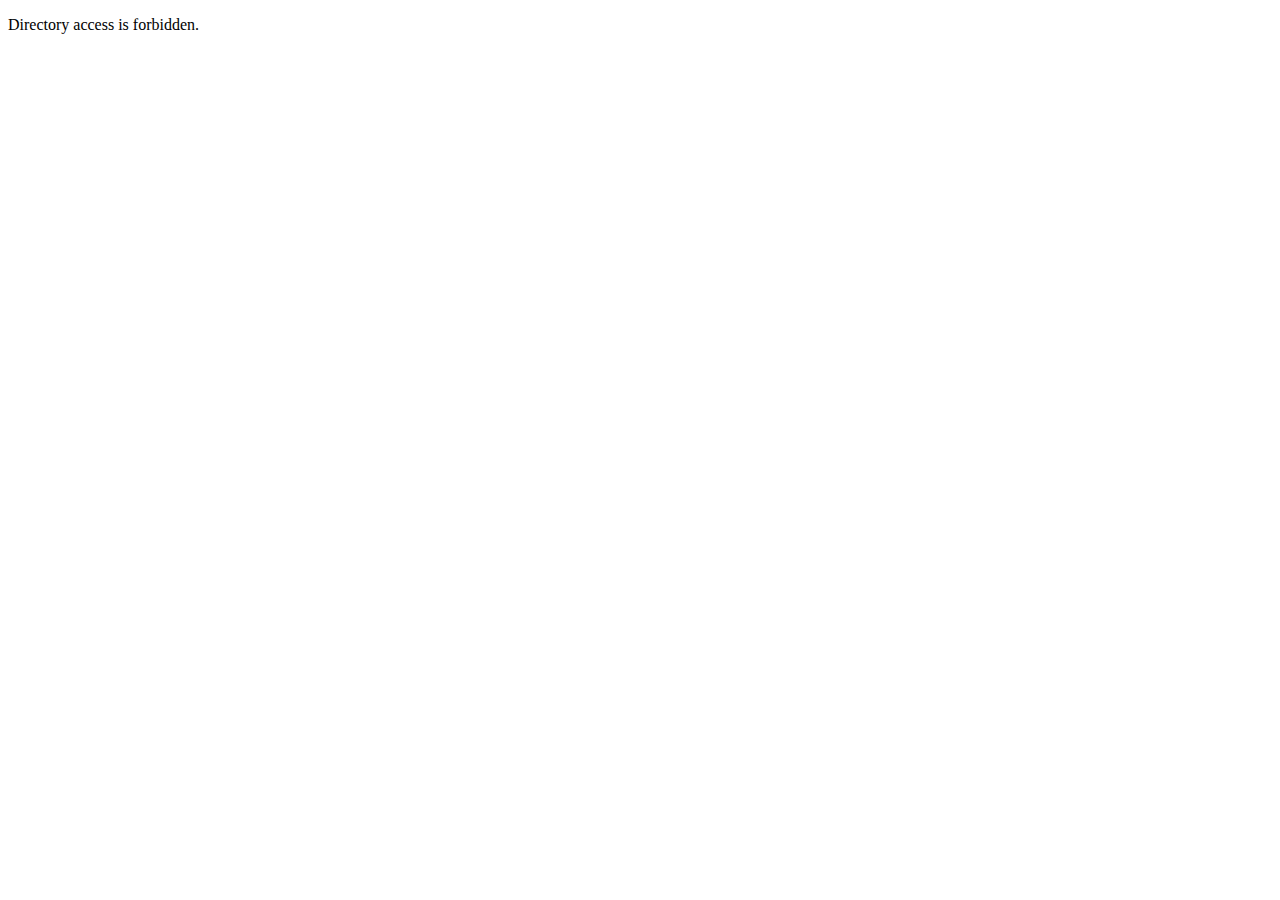
<file: application/models/index.html>
<!DOCTYPE html>
<html>
<head>
	<title>403 Forbidden</title>
</head>
<body>

<p>Directory access is forbidden.</p>

</body>
</html>





<!--
INSERT INTO `project_trans` (`world_key`, `ar_title`, `en_title`)
VALUES
('about_us', 'من نحن', 'About Us'),
('ar_about_us', 'من نحن بالعربية', 'About Us in Arabic'),
('en_about_us', 'العنوان بالانجليزية', 'About Us in English'),
('ar_Terms', ' الشروط و الاحكام بالعربية ', 'Terms and Conditions in Arabic'),
('en_Terms', 'الشروط و الاحكام بالانجليزية', 'Terms and Conditions in English');


-->
</file>
